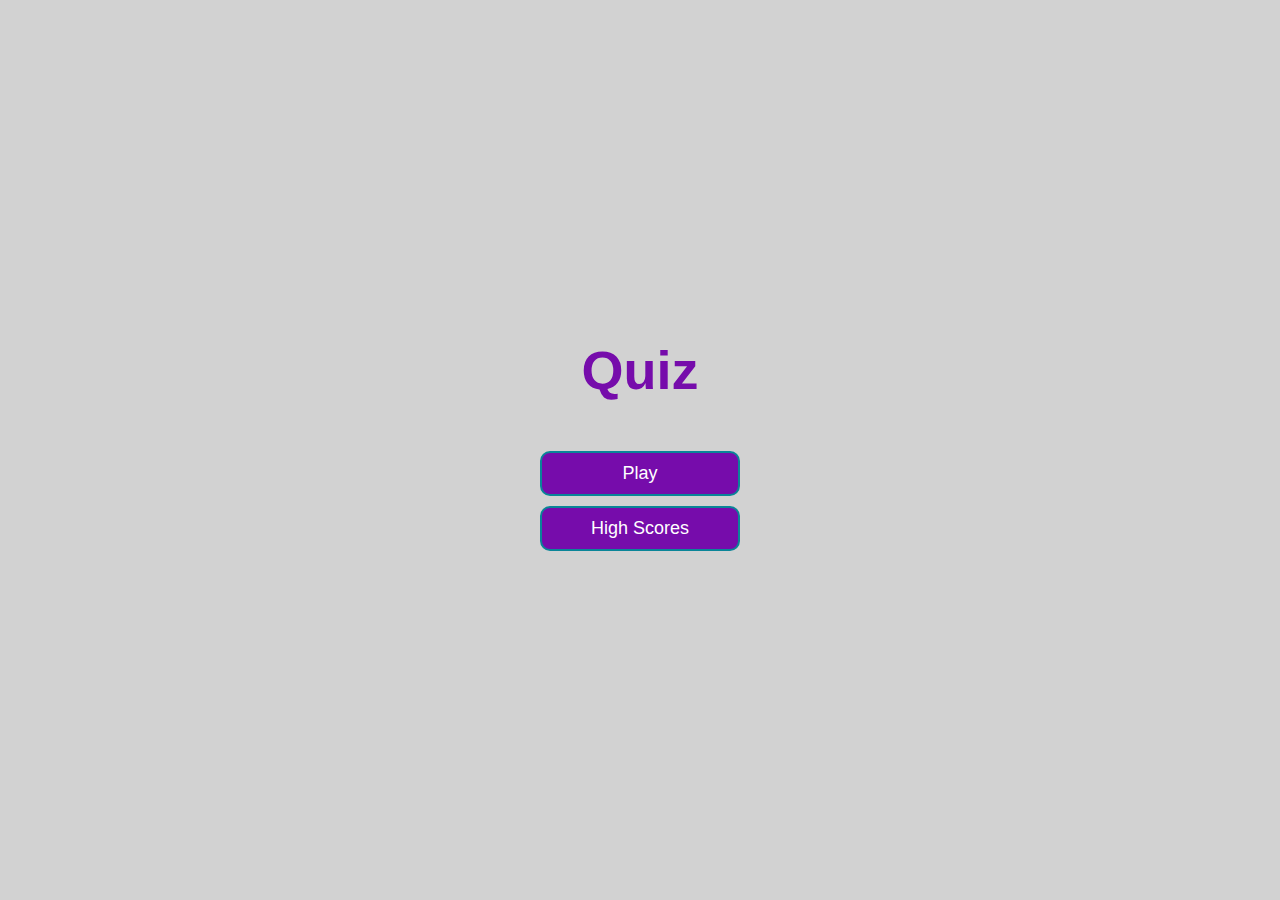
<file: index.html>
<!DOCTYPE html>
<html lang="en">
<head>
    <meta charset="UTF-8">
    <meta http-equiv="X-UA-Compatible" content="IE=edge">
    <meta name="viewport" content="width=device-width, initial-scale=1.0">
    <link rel="stylesheet" href="app.css">
    <title>Quiz</title>
</head>
<body>
    <div class="container">
        <div id="home" class="flex-center flex-column">
            <h1>Quiz</h1>
            <a href="/game.html" class="btn">Play</a>
            <a href="/highscores.html" class="btn">High Scores</a>
        </div>       
    </div>    
</body>
</html>
</file>
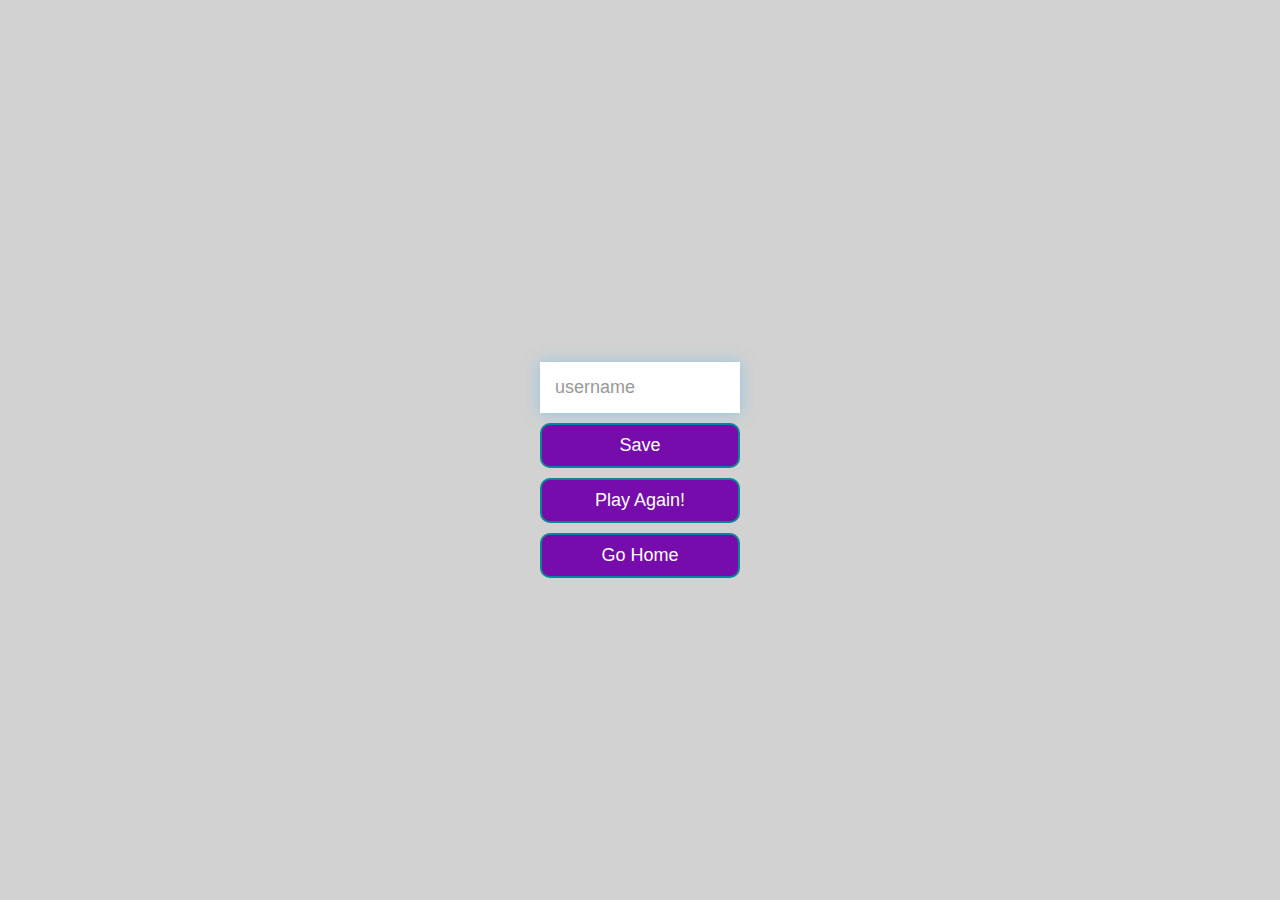
<file: end.html>
<!DOCTYPE html>
<html lang="en">
<head>
    <meta charset="UTF-8">
    <meta http-equiv="X-UA-Compatible" content="IE=edge">
    <meta name="viewport" content="width=device-width, initial-scale=1.0">
    <link rel="stylesheet" href="app.css">
    <title>Congrats!</title>
</head>
<body>
    <div class="container">
        <div id="end" class="flex-center flex-column">
        <h1 id="finalScore"></h1>
        <form>
            <input
                type="text"
                name="username"
                id="username"
                placeholder="username"
            />
            <button 
                type="submit" 
                class="btn"
                id="saveScoreBtn"
                onclick="saveHighScore(event)"
                disabled
            >
            Save
            </button>
        </form>
        <a class="btn" href="/game.html">Play Again!</a>
        <a class="btn" href="/index.html">Go Home</a>
        </div>
    </div>
    <script src="end.js"></script>
</body>
</html>
</file>
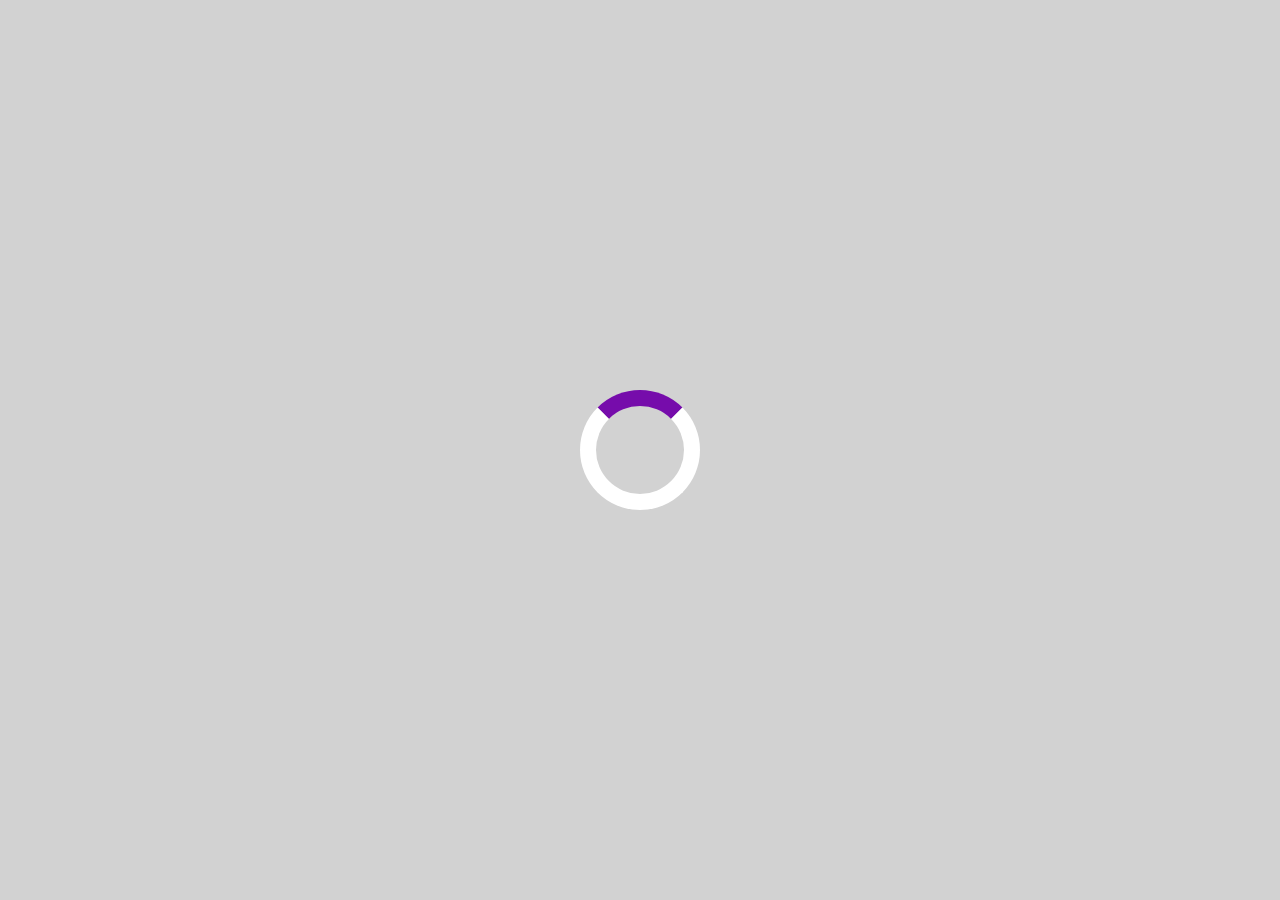
<file: game.html>
<!DOCTYPE html>
<html lang="en">
<head>
    <meta charset="UTF-8">
    <meta http-equiv="X-UA-Compatible" content="IE=edge">
    <meta name="viewport" content="width=device-width, initial-scale=1.0">
    <link rel="stylesheet" href="app.css">
    <link rel="stylesheet" href="game.css">
    <title>Quiz Play</title>
</head>
<body>
    <div class="container">
        <div id="loader"></div>
        <div id="game" class="jusify-center flex-column hidden">
            <div id="hud">
                <div id="hud-item">
                    <p class="hud-prefix">
                        Question
                    </p>
                    <h1 class="hud-main-text" id="questionCounter">
                    </h1>
                </div>
                <div id="hud-item">
                    <p class="hud-prefix">
                        Score
                    </p>
                    <h1 class="hud-main-text" id="score">
                        0
                    </h1>
                </div>
            </div>
            <h2 id="question">Question?</h2>
            <div class="choice-container">
                <p class="choice-prefix">A</p>
                <p class="choice-text" data-number="1">Choice 1</p>
            </div>
            <div class="choice-container">
                <p class="choice-prefix">B</p>
                <p class="choice-text" data-number="2">Choice 2</p>
            </div>
            <div class="choice-container">
                <p class="choice-prefix">C</p>
                <p class="choice-text" data-number="3">Choice 3</p>
            </div>
            <div class="choice-container">
                <p class="choice-prefix">D</p>
                <p class="choice-text" data-number="4">Choice 4</p>
            </div>
        </div>
    </div>
    <script src="game.js"></script>
</body>
</html>
</file>
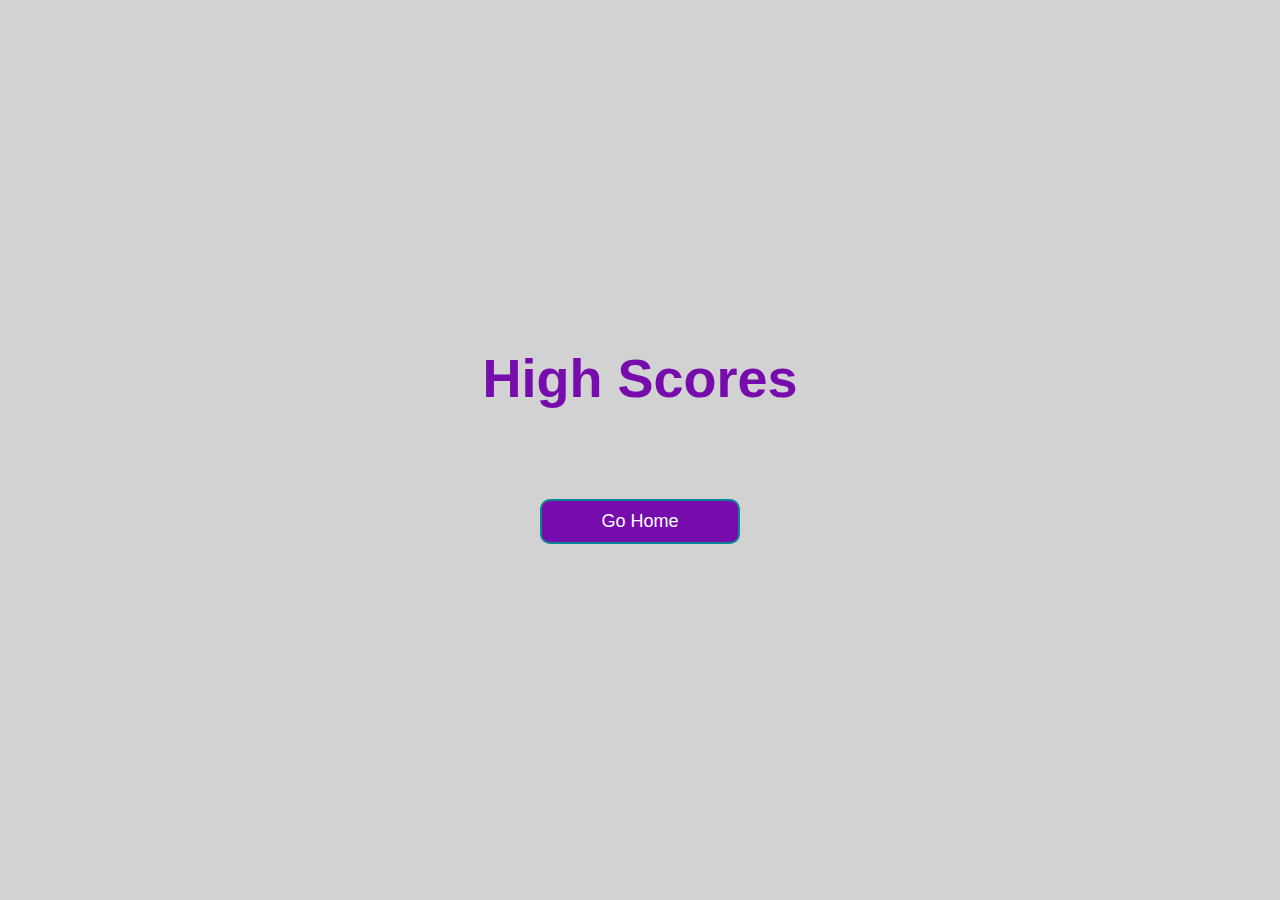
<file: highscores.html>
<!DOCTYPE html>
<html lang="en">
<head>
    <meta charset="UTF-8">
    <meta http-equiv="X-UA-Compatible" content="IE=edge">
    <meta name="viewport" content="width=device-width, initial-scale=1.0">
    <link rel="stylesheet" href="app.css">
    <link rel="stylesheet" href="highscores.css">
    <title>High Scores</title>
</head>
<body>
    <div class="container">
        <div id="highScores" class="flex-center flex-column">
            <h1 id="finalScore">High Scores</h1>
            <ul id="highScoresList"></ul>
            <a class="btn" href="/">Go Home</a>
        </div>
    </div>
    <script src="highscores.js"></script>
</body>
</html>
</file>
<file: app.css>
:root {
    background-color: rgb(210, 210, 210);
    font-size: 62.5%;
}
* {
    box-sizing: border-box;
    font-family: Arial, Helvetica, sans-serif;
    letter-spacing: 1.2;
    margin: 0;
    padding: 0;
    color: rgb(15, 15, 15);
}
h1, 
h2, 
h3, 
h4 {
    margin-bottom: 1rem;
}
h1 {
    font-size: 5.4rem;
    color:  rgb(118, 12, 171);
    margin-bottom: 5rem;
}
h1 > span {
    font-size: 2.4rem;
    font-weight: 500;
}
h2 {
    font-size: 4.2rem;
    margin-bottom: 4rem;
    font-weight: 700;
}
h3 {
    font-size: 2.8rem;
    font-weight: 500;
}
.container {
    width: 100vw;
    height: 100vh;
    display: flex;
    justify-content: center;
    align-items: center;
    max-width: 80rem;
    margin: 0 auto;
}
.container > * {
    width: 100%;
    padding: 2rem;
}
.flex-column {
    display: flex;
    flex-direction: column;
}
.flex-center {
    justify-content: center;
    align-items: center;
}
.justify-center {
    justify-content: center;
}
.text-center {
    text-align: center;
}
.hidden {
    display: none;
}
.btn {
    font-size: 1.8rem;
    padding: 1rem 0;
    width: 20rem;
    text-align: center;
    border: 0.2rem solid rgb(10, 133, 152);
    margin-bottom: 1rem;
    text-decoration: none;
    color:  rgb(255, 255, 255);
    background-color: rgb(118, 12, 171);
    border-radius: 1rem;
}
.btn:hover {
    cursor: pointer;
    box-shadow: 0 0.4rem 1.4 rem 0  rgb(10, 133, 152);
    transform: translateY(-0.1rem);
    transition: transform 150ms;
}
.btn[disabled]:hover {
    cursor: not-allowed;
    box-shadow: none;
    transform: none;
}
form {
    width: 100%;
    display: flex;
    flex-direction: column;
    align-items: center;
}
input {
    margin-bottom: 1rem;
    width: 20rem;
    padding: 1.5rem;
    font-size: 1.8rem;
    border: none;
    box-shadow: 0 0.1rem 1.4rem 0 rgba(86, 185, 235, 0.5);
}
input::placeholder {
    color: rgb(153, 153, 153);
}
</file>
<file: game.css>
.choice-container {
    display: flex;
    margin-bottom: 0.5rem;
    width: 100%;
    font-size: 1.8rem;
    border: 0.1 rem solid reg(86,165,235,0.25);
    background-color: rgb(246, 245, 245);
}
.choice-container:hover {
    cursor: pointer;
    box-shadow: 0 0.4rem 1.4 rem 0  rgb(10, 133, 152);
    transform: translateY(-0.1rem);
    transition: transform 150ms;
}
.choice-prefix {
    padding: 1.5rem 2.5rem;
    background-color:  rgb(118, 12, 171);
}
.choice-text {
    padding: 1.5rem;
    width: 100%;
}
.correct {
    background-color: rgb(68, 191, 68);
}
.incorrect {
    background-color: rgb(212, 101, 101);
}
#hud {
    display: flex;
    justify-content: space-between;
}
.hud-prefix {
    text-align: center;
    font-size: 2rem;
}
.hud-main-text {
    text-align: center;
}
#loader {
    border: 1.6rem solid white;
    border-radius: 50%;
    border-top: 1.6rem solid rgb(118, 12, 171);
    width: 12rem;
    height: 12rem;
    animation: spin 2s linear infinite;
}
@keyframes spin {
    0% {
        transform: rotate(0deg);
    }
    100% {
        transform: rotate(360deg);
    }
}
</file>
<file: highscores.css>
#highScoresList {
    list-style: none;
    padding-left: 0;
    margin-bottom: 4rem;
}
.high-score {
    font-size: 2.8rem;
    margin-bottom: 0.5;
}
.high-score:hover {
    transform: scale(1.025);
}
</file>
